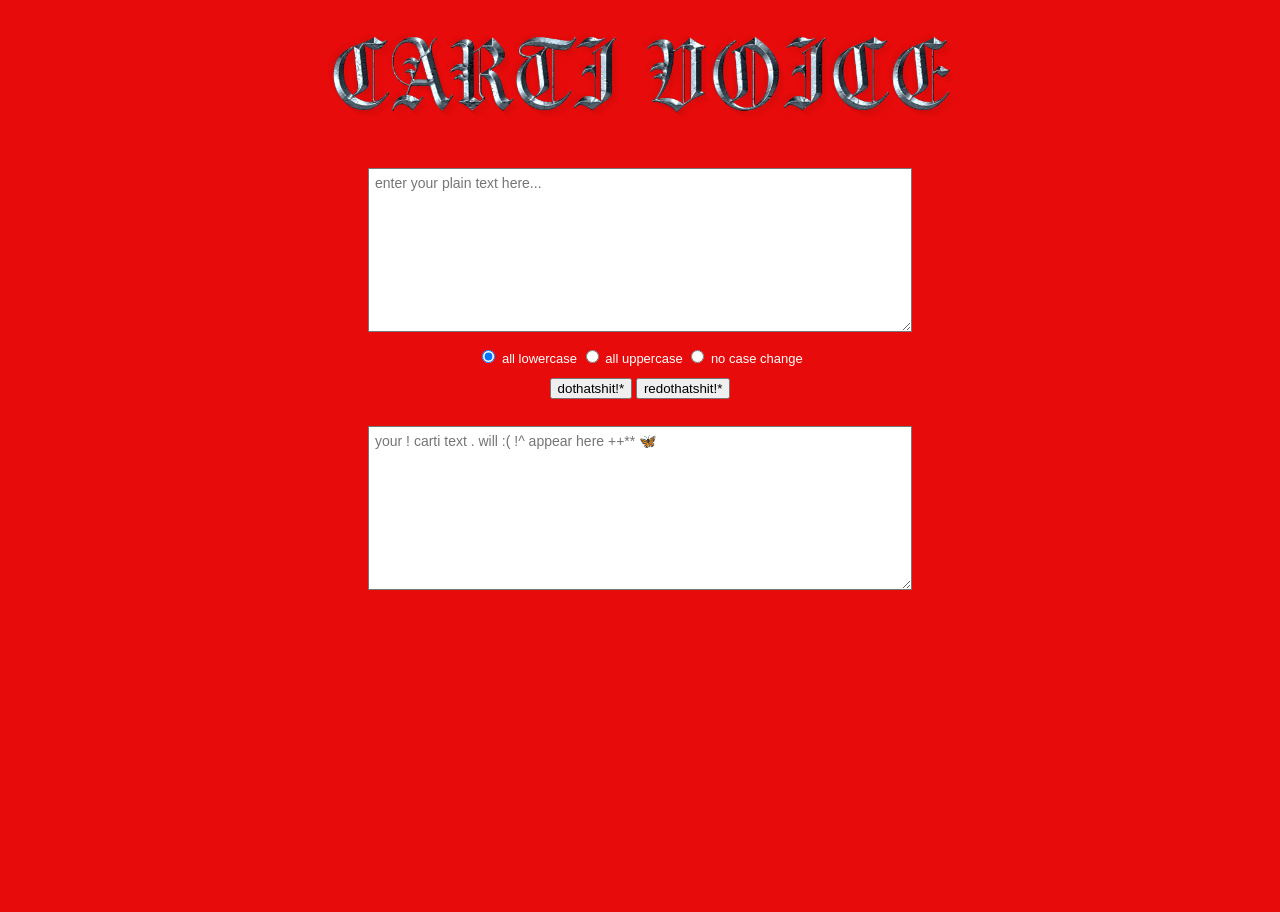
<file: cartivoice/index.html>
<!DOCTYPE html>

<!--
carti voice
NOT AFFILIATED WITH PLAYBOI CARTI !
coded by @lscorrcho // design by @chrisorzel (2019)
-->

<html>
<head>
<meta name="description" content="Playboi Carti text generator.">
<meta name="keywords" content="playboi carti text generator, carti voice, playboi, carti, text, generator">
<meta http-equiv="Content-Type" content="text/html; charset=utf-8">
<meta name="viewport" content="width=650">

<title>carti voice *+ a playboi carti text generator</title>

<link rel="canonical" href="https://cartivoice.com">
<link rel="apple-touch-icon" sizes="180x180" href="/apple-touch-icon.png">
<link rel="icon" type="image/png" sizes="32x32" href="/favicon-32x32.png">
<link rel="icon" type="image/png" sizes="16x16" href="/favicon-16x16.png">
<link rel="manifest" href="/site.webmanifest">
<link rel="mask-icon" href="/safari-pinned-tab.svg" color="#ff0000">
<meta name="msapplication-TileColor" content="#da532c">
<meta name="theme-color" content="#ffffff">

<style>

html, body, footer {
	text-align: center;
}

html, body {
  height: 100%;
  margin: 0;
}

.wrapper {
  min-height: 100%;
  /* Equal to height of footer */
  /* But also accounting for potential margin-bottom of last child */
  margin-bottom: -140px;
}

.footer,
.push {
  height: 140px;
}

/* logo hover effect on desktop */
@media only screen and (min-width:768px)  {
	#tblogo_img:hover {
  		opacity: 0.5;
	}
}

/* logo hover effect on mobile */
@media only screen and (max-width:768px)  {
	#tblogo_img:active {
  		opacity: 0.5;
	}
}


body, footer, textarea {
	background-color: #e80b0b;
	font-family: "HelveticaNeue-Light", "Helvetica Neue Light", "Helvetica Neue", Helvetica, Arial, "Lucida Grande", sans-serif; 
   	font-weight: 300;
   	color: #ffffff;
}

#logo {
	padding-top: 20px;
	padding-bottom: 20px;
}

div {
    padding: 6px;
    font-size: 13px;
}

textarea {
    padding: 6px;
    font-size:14px;
    color: black;
    background-color: #ffffff;
    width:530px;
    height:150px;
    /* border:1px solid #ffffff; */
}

@media only screen and (max-width: 768px) {
	textarea {
		font-size: 22px;
	}
}

h1 {
	padding: 6px;
	font-size: 30px;
}


.footer {
  	/* position: fixed; */
	/* padding-left: 13px; */
	padding-bottom: 20px;
  	width: 100%;
	z-index: -1;
	font-size: 13px;
	line-height: 1.4;
}


</style>

<script type="text/javascript">

function cartify() {
	// get the original text
	var userInput = document.getElementById("userinput").value;
	
	var cartiOutput = userInput;
	
	// replace line break with linebreak AND SPACE
	cartiOutput = cartiOutput.replace(/(\r\n|\n|\r)/gm," \n");
	
	var words = cartiOutput.split(' ');
	cartiOutput = "";
	var wordSeperator = "";
	var rand = 1;
	var lastWordSeperated = false;
	for (var i = 0; i < words.length; i++) {
		// probability 2/3 that there will be some sort of non-space separator after a word
		// if the last word has a separator, this one won't
		// unless there's less than 25 words
		if (words.length < 25) {
			lastWordSeperated = false;
		}
		rand = Math.floor(Math.random() * 3);
		if (rand != 1 && !lastWordSeperated) {
			rand = Math.floor(Math.random() * 21);
			if (rand == 0) {
				wordSeperator = " ++** ";
			} else if (rand == 1) {
				wordSeperator = " *! +:) ";
			} else if (rand == 2) {
				wordSeperator = " +* ";
			} else if (rand == 3) {
				wordSeperator = "\! ";
			} else if (rand == 4) {
				wordSeperator = " +:) ";
			} else if (rand == 5) {
				wordSeperator = " **!++ ";
			} else if (rand == 6) {
				wordSeperator = "🦋 ";
			} else if (rand == 7) {
				wordSeperator = " ** - ";
			} else if (rand == 8) {
				wordSeperator = "🖤& * ";
			} else if (rand == 9) {
				wordSeperator = " ..$ ";
			} else if (rand == 10 || rand == 19) {
				wordSeperator = " :( 💕 ";
			} else if (rand == 11) {
				wordSeperator = " *^! ";
			} else if (rand == 12) {
				wordSeperator = " :) xo! ";
			} else if (rand == 13) {
				wordSeperator = " ^ 🦋* !+  ";
			} else if (rand == 14) {
				wordSeperator = " * ok !+";
			} else if (rand == 15) {
				wordSeperator = " ok! ";
			} else if (rand == 16) {
				wordSeperator = " . ";
			} else if (rand == 17) {
				wordSeperator = " 💔 ";
			} else if (rand == 18) {
				wordSeperator = " :( ";
			} else if (rand == 20) {
				wordSeperator = " 💔 +** ";
			}
			lastWordSeperated = true;
		} else { // otherwise it's just a space
			wordSeperator = " ";
			lastWordSeperated = false;
		}
		cartiOutput += words[i] + wordSeperator;
	}
	
	// look for all the punctuation, and add a space before it
	cartiOutput = cartiOutput.replace(/!/g, ' !')
	cartiOutput = cartiOutput.replace(/\?/g, ' \?');
	cartiOutput = cartiOutput.replace(/,/g, ' ,');
	cartiOutput = cartiOutput.replace(/\./g, ' .');
	
	// 4 different beginnings
	rand = Math.floor(Math.random() * 4);
	var beginning = "";
	if (rand == 0) {
		beginning = "*  *";
	} else if (rand == 1) {
		beginning = "*+!:) !!";
	} else if (rand == 2) {
		beginning = "🦋🦋🦋";
	} else if (rand == 3) {
		beginning = "+* ok ! 🖤"
	}
	
	cartiOutput = beginning + "\n" + cartiOutput;
	
	// 6 different endings
	rand = Math.floor(Math.random() * 6);
	var ending = "\n";
	if (rand == 0) {
		ending += "ok ! * +";
	} else if (rand == 1) {
		ending += "*+ _ SLATT !";
	} else if (rand == 2) {
		ending += "+:)  🍄🍄🍄";
	} else if (rand == 3) {
		ending += "++** +:) love ! Lit **!++";
	} else if (rand == 4) {
		ending += "* SLATT _ !";
	} else if (rand == 5) {
		ending += "++ 🖤#love *";
	}
	
	cartiOutput += ending;
	
	// change case (upper/lower) if necessary
	
	if (document.getElementById('upper').checked) {
  		cartiOutput = cartiOutput.toUpperCase();
	}
	else if (document.getElementById('lower').checked) {
		cartiOutput = cartiOutput.toLowerCase();
	}

	document.getElementById("cartitext").value = cartiOutput;
	
	document.getElementById("cartitext").style.height = "100px";
	
	document.getElementById("cartitext").style.height = (document.getElementById("cartitext").scrollHeight) + "px";
}

</script>

</head>
<body>

<div class="wrapper">

<div id="logo">
<img src="./textgenimg/cartivoice.png" alt="Carti Text Generator" width="625px" >
</div>

<br>
<div id="plaintextarea">
<textarea id="userinput" placeholder="enter your plain text here...">
</textarea>
</div>
<div id="caseselection">
	<input type="radio" id="lower" name="case" value="lower" checked="checked"> all lowercase
  	<input type="radio" id="upper" name="case" value="upper"> all uppercase
  	<input type="radio" id="nochange" name="case" value="nochange"> no case change 
</div>

<div id="buttonsarea">
<button onclick="cartify()" id="dothatshit">dothatshit!*</button>
<button onclick="cartify()" id="redothatshit">redothatshit!*</button>

</div>
<br>
<div id="cartitextarea">
<textarea id="cartitext" placeholder="your ! carti text . will :( !^ appear here ++** 🦋" readonly>
</textarea>
</div>

<div class="push"></div>
</div>

</body>
</html>
</file>
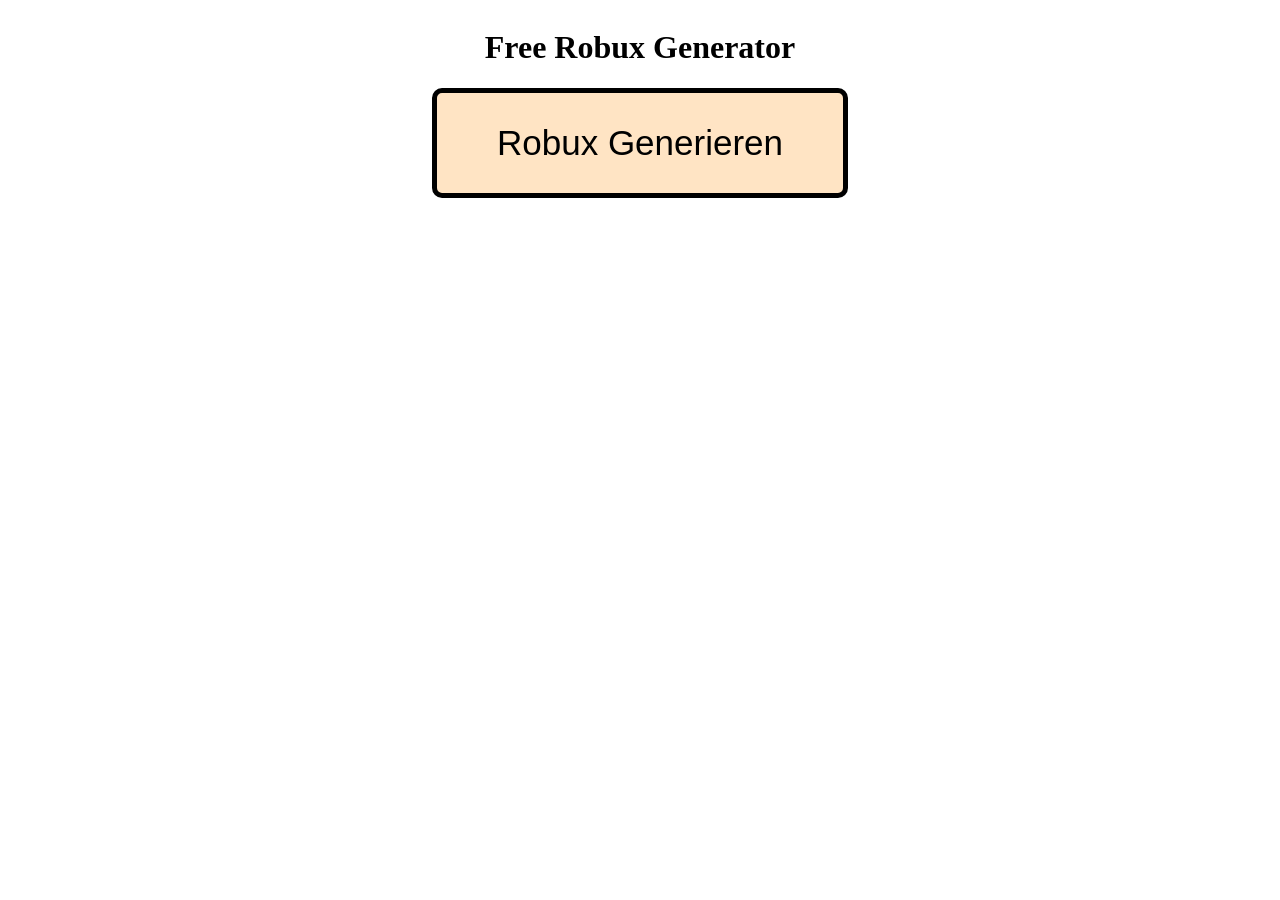
<file: free/robux.html>
<!DOCTYPE html>
<html>
  <head>
    <meta charset="utf-8">
    <meta name="viewport" content="width=device-width">
    <link href="style.css" rel="stylesheet" type="text/css" />
	<title>Roblox</title>
    <meta name="description" content="Free Robux Generator" />
    <meta name="keywords" content="Phinix.github.io, Phinix, schmieröl, phinix" />
    <meta name="author" content="Phinix" />
    <meta property="og:type" content="site" />
    <meta property="og:title" content="Free Robux Generator" />
    <meta property="og:description" content="mof@cock.li" />
    <meta property="og:url" content="" />
    <meta name="og:image" content="https://i.imgur.com/ihRSf3t.png" />
    <meta name="theme-color" data-react-helmet="true" content="#d41e13" />
    <meta property="og:type" content="website" />
    <meta itemprop="name" content="Robux Generator" />
    <meta itemprop="description" content="Hier bekommst du gratis Robux." />
    <meta itemprop="image" content="https://i.imgur.com/ihRSf3t.png" />
    <meta
      name="viewport"
      content="width=device-width, initial-scale=1.0, maximum-scale=1.0, user-scalable=no"
    />
  </head>
  <body>
    <div class="everything">
      <h1 id="title">Free Robux Generator</h1>
      <button id="button">Robux Generieren</button>
      <audio controls hidden id="song">
        <source src="roll.mp3" type="audio/mpeg">
      Your browser does not support the audio element.
      </audio>
    </div>
    <script src="script.js"></script>
  </body>
</html>
</file>
<file: free/style.css>
#button {
  background-color: bisque;
  padding: 30px 60px;
  font-size: 35px;
  border-radius: 10px;
  border: 5px solid black;
}

#button:hover {
  background-color: aquamarine;
  cursor: pointer;
}

#title {
  text-align: center;
}

.everything {
  display: flex;
  justify-content: center;
  align-items: center;
  flex-direction: column;
}
</file>
